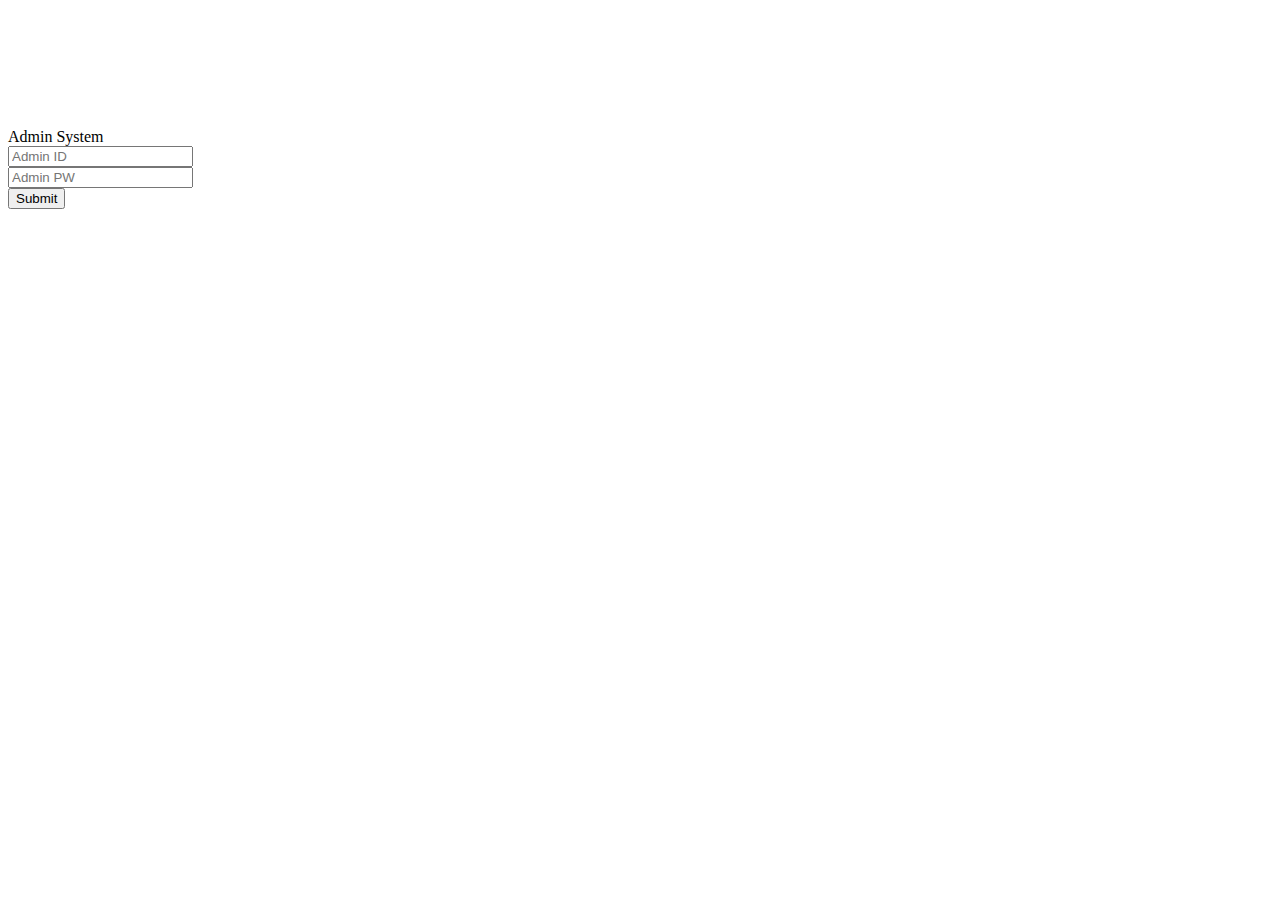
<file: src/main/resources/static/admin.html>
<!DOCTYPE html>
<html lang="en">

<head>
    <meta charset="UTF-8">
    <meta http-equiv="X-UA-Compatible" content="IE=edge">
    <meta name="viewport" content="width=device-width, initial-scale=1.0">
    <title>Admin</title>
    <link href="https://cdn.jsdelivr.net/npm/bootstrap@5.2.3/dist/css/bootstrap.min.css" rel="stylesheet"
        integrity="sha384-rbsA2VBKQhggwzxH7pPCaAqO46MgnOM80zW1RWuH61DGLwZJEdK2Kadq2F9CUG65" crossorigin="anonymous">
</head>

<body>
    <div class="container text-center justify-content-center">
        <div class="fs-2" style="margin-top: 10vw;">Admin System</div>
        <form action="" class="">
            <div class="row d-flex justify-content-center m-3">
                <div class="col-12 col-md-3">
                    <input type="text" name="adminId" id="adminId" placeholder="Admin ID" class="form-control" required>
                </div>
            </div>
            <div class="row d-flex justify-content-center m-3">
                <div class="col-12 col-md-3">
                    <input type="password" name="adminPw" id="adminId" placeholder="Admin PW" class="form-control"
                        required>
                </div>
            </div>
            <div class="row d-flex justify-content-center m-3">
                <div class="col-12 col-md-3">
                    <input type="submit" value="Submit" class="btn btn-dark w-100">
                </div>
            </div>
        </form>
    </div>

    <script src="https://cdn.jsdelivr.net/npm/bootstrap@5.2.3/dist/js/bootstrap.bundle.min.js"
        integrity="sha384-kenU1KFdBIe4zVF0s0G1M5b4hcpxyD9F7jL+jjXkk+Q2h455rYXK/7HAuoJl+0I4"
        crossorigin="anonymous"></script>
</body>

</html>
</file>
